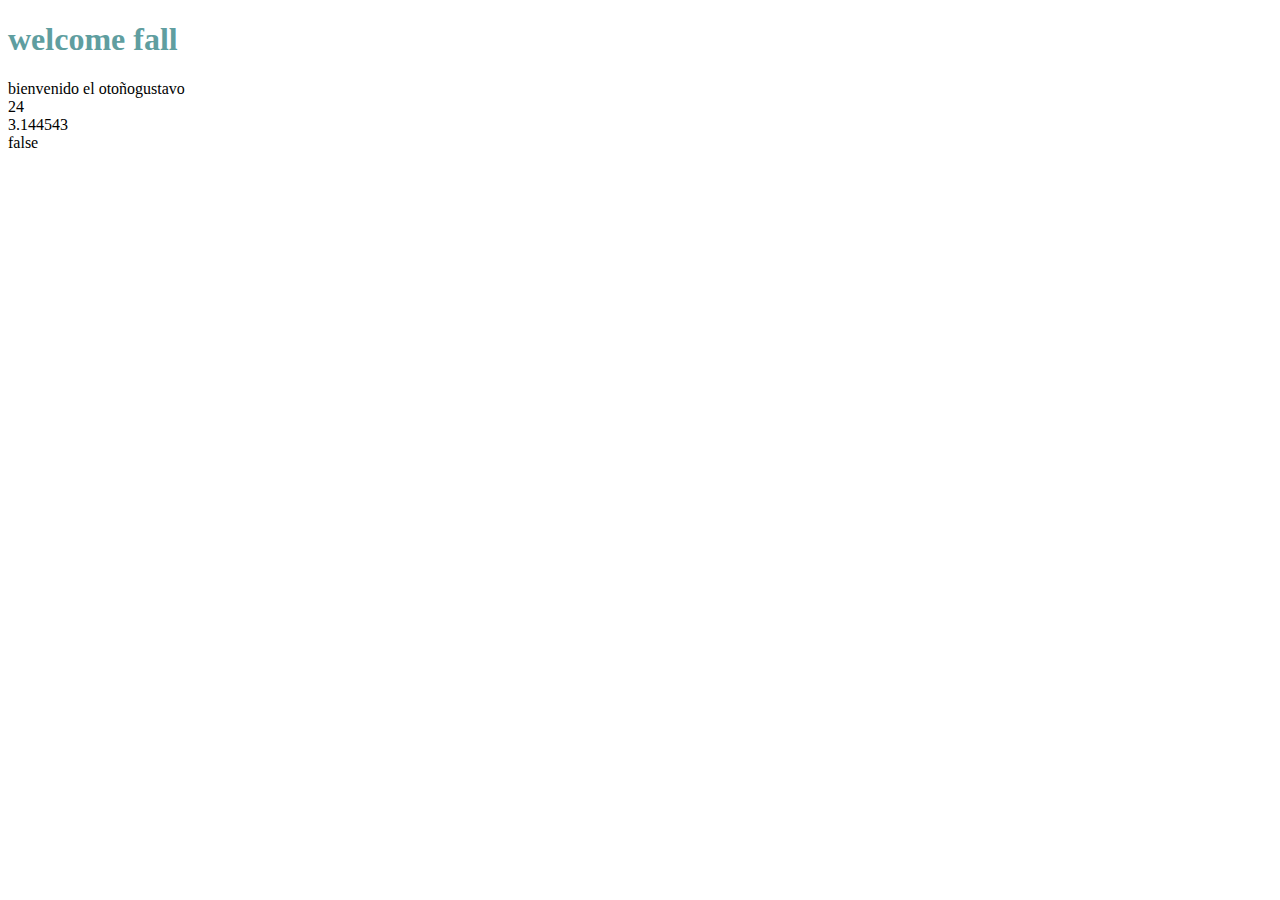
<file: Lab de programacio/index programacion.html>
<!DOCTYPE html>
<html lang="en">
<head>
    
</head>
<body>

    <h1 style="color: cadetblue;"> welcome fall </h1>

    <script>
document.write("bienvenido el otoño")
  //variables
let nombre = "gustavo" // string
let edad = 24 // int
let pi = 3.144543 // float
let esono = false // boolean
document.write(nombre , "<br>")
document.write(edad, "<br>")
document.write(pi, "<br>")
document.write(esono, "<br>")




    </script>


</body>
</html>
</file>
